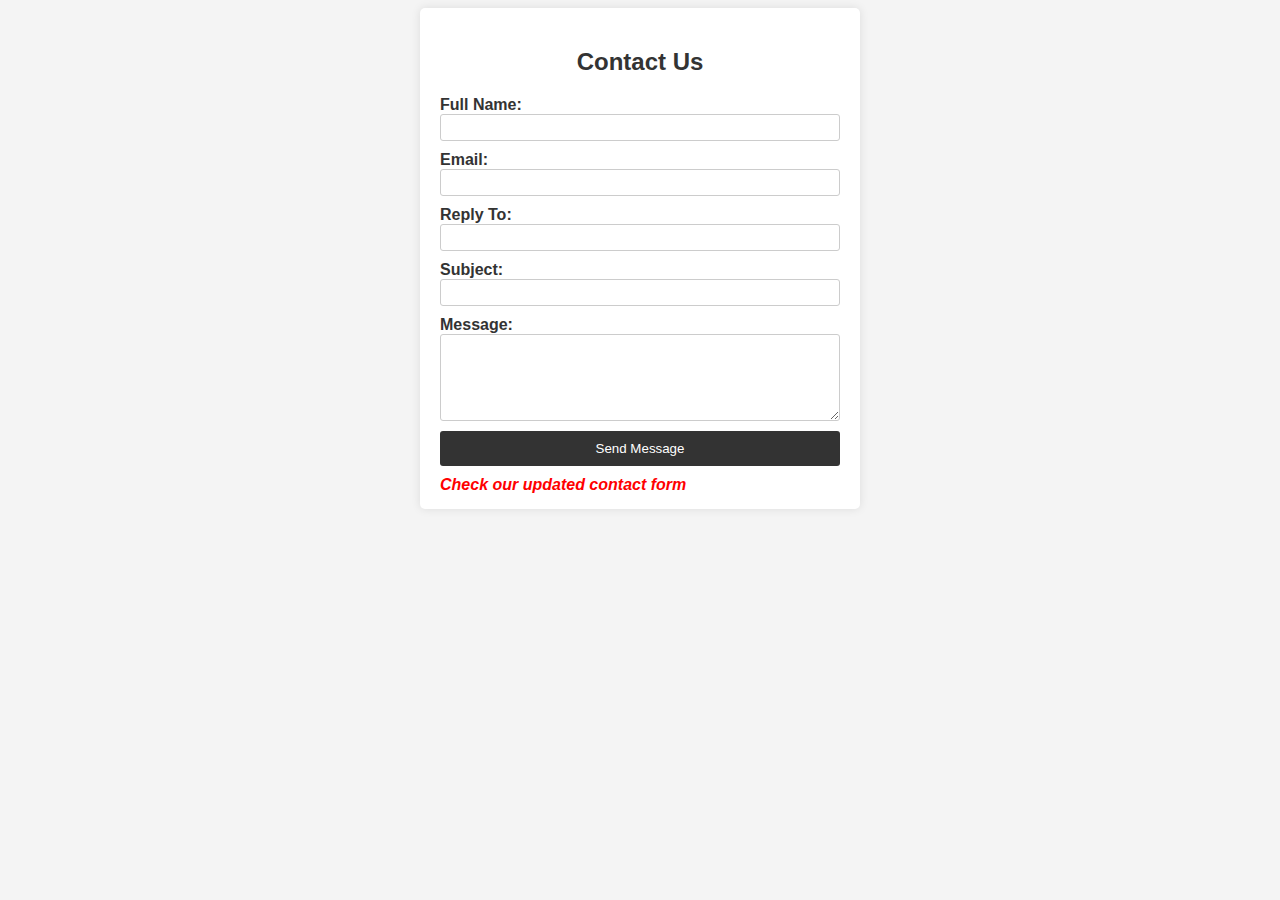
<file: index.html>
<!DOCTYPE html>
<html>
<head>
    <title>Contact Form</title>
    <link rel="stylesheet" href="style.css">
</head>
<body>
    <div class="container">
        <h2>Contact Us</h2>
        <form id="contactForm">
            <label for="fullName">Full Name:</label>
            <input type="text" id="fullName" required>
            
            <label for="email">Email:</label>
            <input type="email" id="email" required>

            <label for="replyto">Reply To:</label>
            <input type="email" id="replyto" required>

            <label for="Subject">Subject:</label>
            <input type="text" id="subject" required>

            <label for="message">Message:</label>
            <textarea id="message" rows="5" required></textarea>

            <button type="submit">Send Message</button>
            
            <a href="update.html">Check our updated contact form</a>
        </form>
    </div>

    <script src="https://cdn.emailjs.com/dist/email.min.js"></script>
    <script src="index.js"></script>
</body>
</html>
</file>
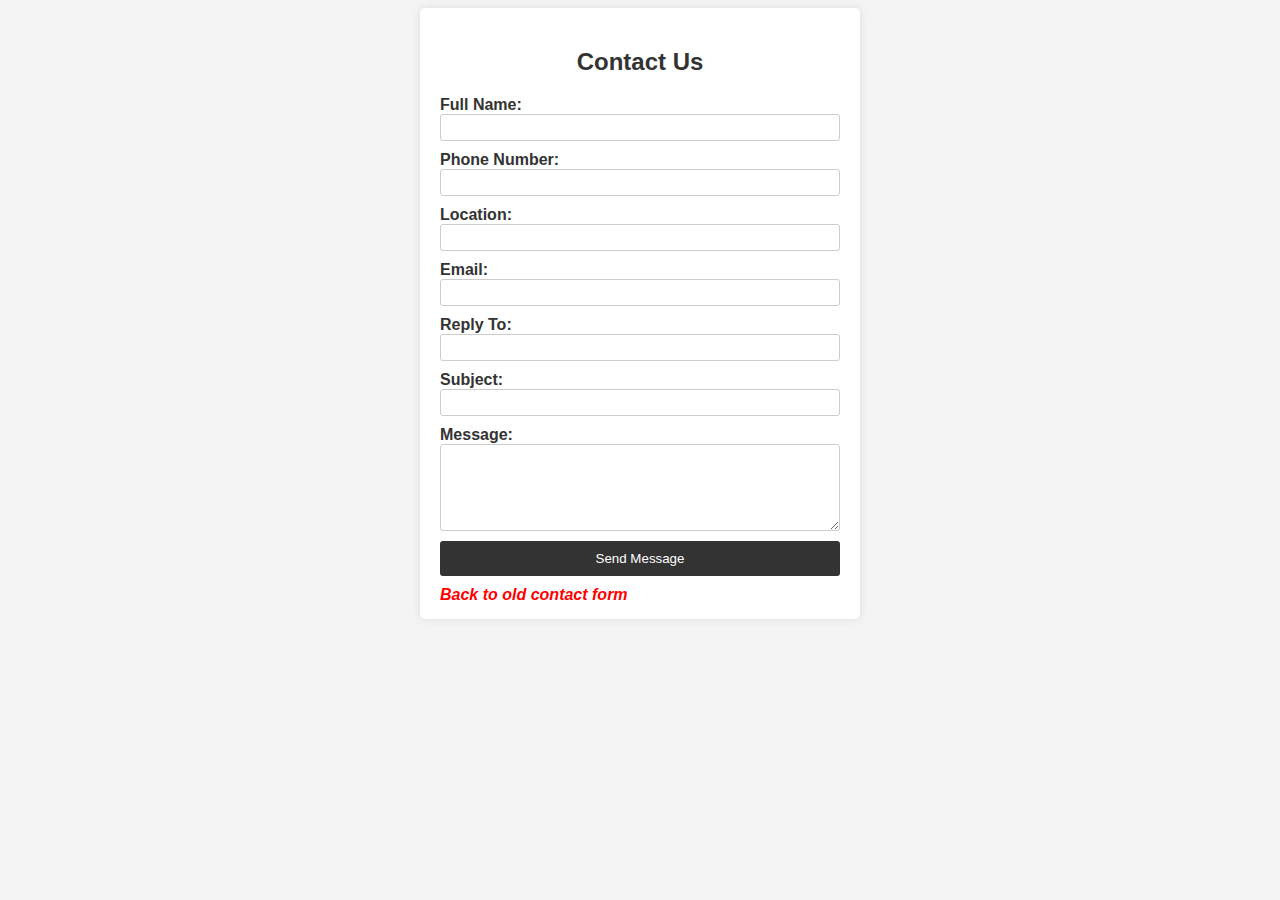
<file: update.html>
<!DOCTYPE html>
<html>
<head>
    <title>Contact Form</title>
    <link rel="stylesheet" href="style.css">
</head>
<body>
    <div class="container">
        <h2>Contact Us</h2>
        <form id="contactForm">
            <label for="fullName">Full Name:</label>
            <input type="text" id="fullName" required>
            
            <label for="phone">Phone Number:</label>
            <input type="phone" id="phone" required>

            <label for="Location">Location:</label>
            <input type="text" id="location" required>
            
            <label for="email">Email:</label>
            <input type="email" id="email" required>

            <label for="replyto">Reply To:</label>
            <input type="email" id="replyto" required>

            <label for="Subject">Subject:</label>
            <input type="text" id="subject" required>

            <label for="message">Message:</label>
            <textarea id="message" rows="5" required></textarea>

            <button type="submit">Send Message</button>
            
            <a href="index.html">Back to old contact form</a>
        </form>
    </div>

    <script src="https://cdn.emailjs.com/dist/email.min.js"></script>
    <script>
        emailjs.init("vJOBbt-Gb-IiyzH5g"); // Replace with your EmailJS user ID

document.getElementById('contactForm').addEventListener('submit', function (e) {
    e.preventDefault();

    const sendername = document.getElementById('fullName').value;
    const to = document.getElementById('email').value;
    const replyto = document.getElementById('replyto').value;
    const phone = document.getElementById('phone').value;
    const location = document.getElementById('location').value;
    const subject = document.getElementById('subject').value;
    const message = document.getElementById('message').value;

    emailjs.send("Incredible_Sam", "template_ujyhnsg", {
        to: to,
        sendername: sendername,
        replyto: replyto,
        subject: subject,
        message: `${message}
        
                  Contact us: ${phone}
                  ${replyto}
                  ${location}`,
    })
    .then(function (response) {
        console.log("Message sent successfully", response);
        alert("Message sent successfully");
        document.getElementById('contactForm').reset();
    }, function (error) {
        console.error("Message not sent", error);
        alert("Message not sent. Please check your input and try again.");
    });
});
    </script>
</body>
</html>
</file>
<file: style.css>
body {
    font-family: Arial, sans-serif;
    background-color: #f4f4f4;
}

.container {
    max-width: 400px;
    margin: 0 auto;
    padding: 20px;
    background: #fff;
    border-radius: 5px;
    box-shadow: 0 0 10px rgba(0, 0, 0, 0.1);
}

h2 {
    text-align: center;
    color: #333;
}

form {
    display: flex;
    flex-direction: column;
}

label {
    font-weight: bold;
    color: #333;
}

input, textarea {
    margin-bottom: 10px;
    padding: 5px;
    border: 1px solid #ccc;
    border-radius: 3px;
}

button {
    background: #333;
    color: #fff;
    border: none;
    padding: 10px;
    border-radius: 3px;
    cursor: pointer;
}

a{
    text-decoration: none;
    margin-top: 10px;
    margin-bottom: -5px;
    color: red;
    font-weight: bold;
    font-style: italic;
}
</file>
